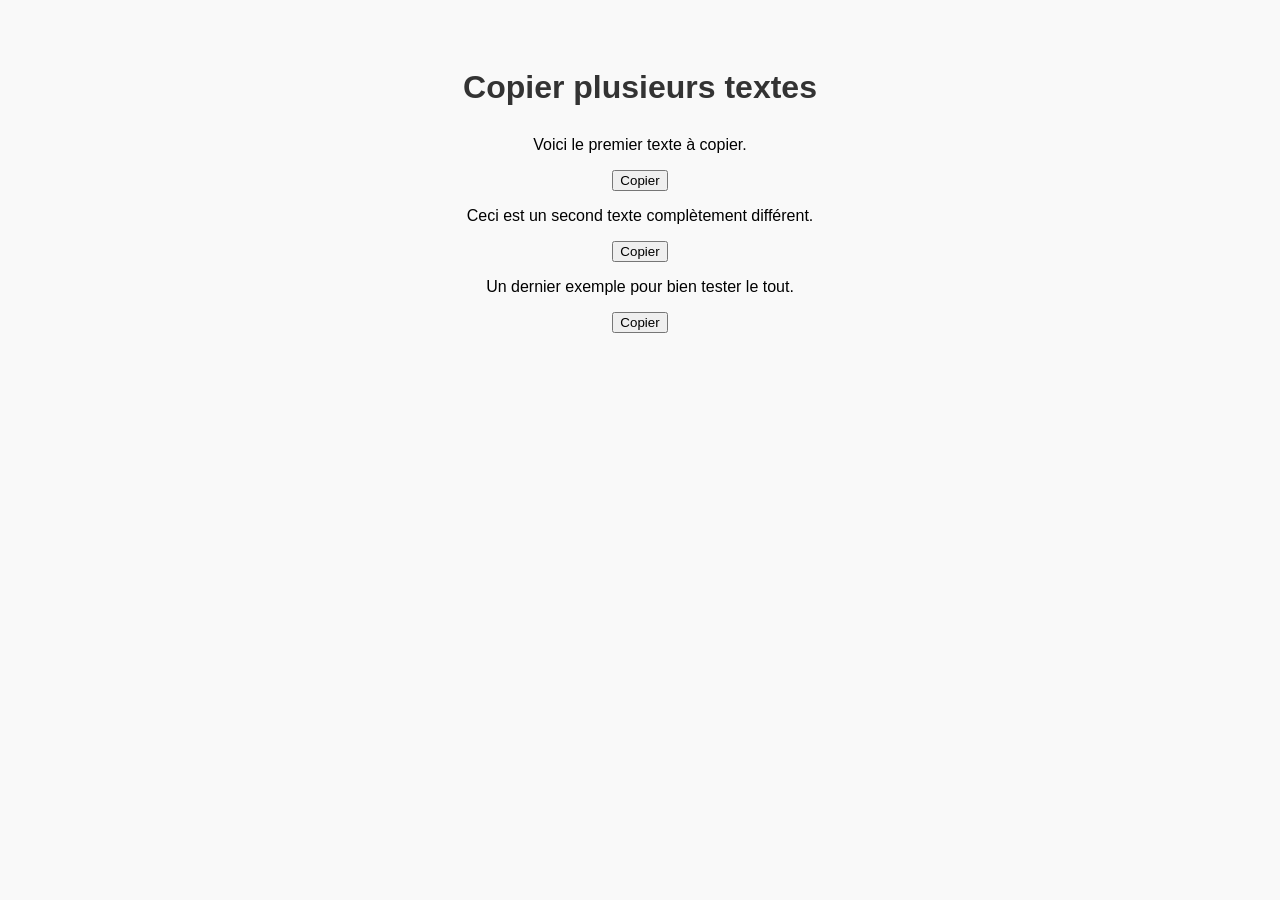
<file: Index1.html>
<!DOCTYPE html>
<html lang="fr">
<head>
  <meta charset="UTF-8">
  <meta name="viewport" content="width=device-width, initial-scale=1.0">
  <title>Copier dans le presse papier</title>
  <link rel="stylesheet" href="style.css">
  <script defer src="script1.js"></script>
</head>
<body>
  <h1>Copier plusieurs textes</h1>

  <div class="bloc">
    <p class="texteACopier">Voici le premier texte à copier.</p>
    <button class="copierBtn">Copier</button>
    <p class="confirmationMessage"></p>
  </div>

  <div class="bloc">
    <p class="texteACopier">Ceci est un second texte complètement différent.</p>
    <button class="copierBtn">Copier</button>
    <p class="confirmationMessage"></p>
  </div>

  <div class="bloc">
    <p class="texteACopier">Un dernier exemple pour bien tester le tout.</p>
    <button class="copierBtn">Copier</button>
    <p class="confirmationMessage"></p>
  </div>

</body>
</html>
</file>
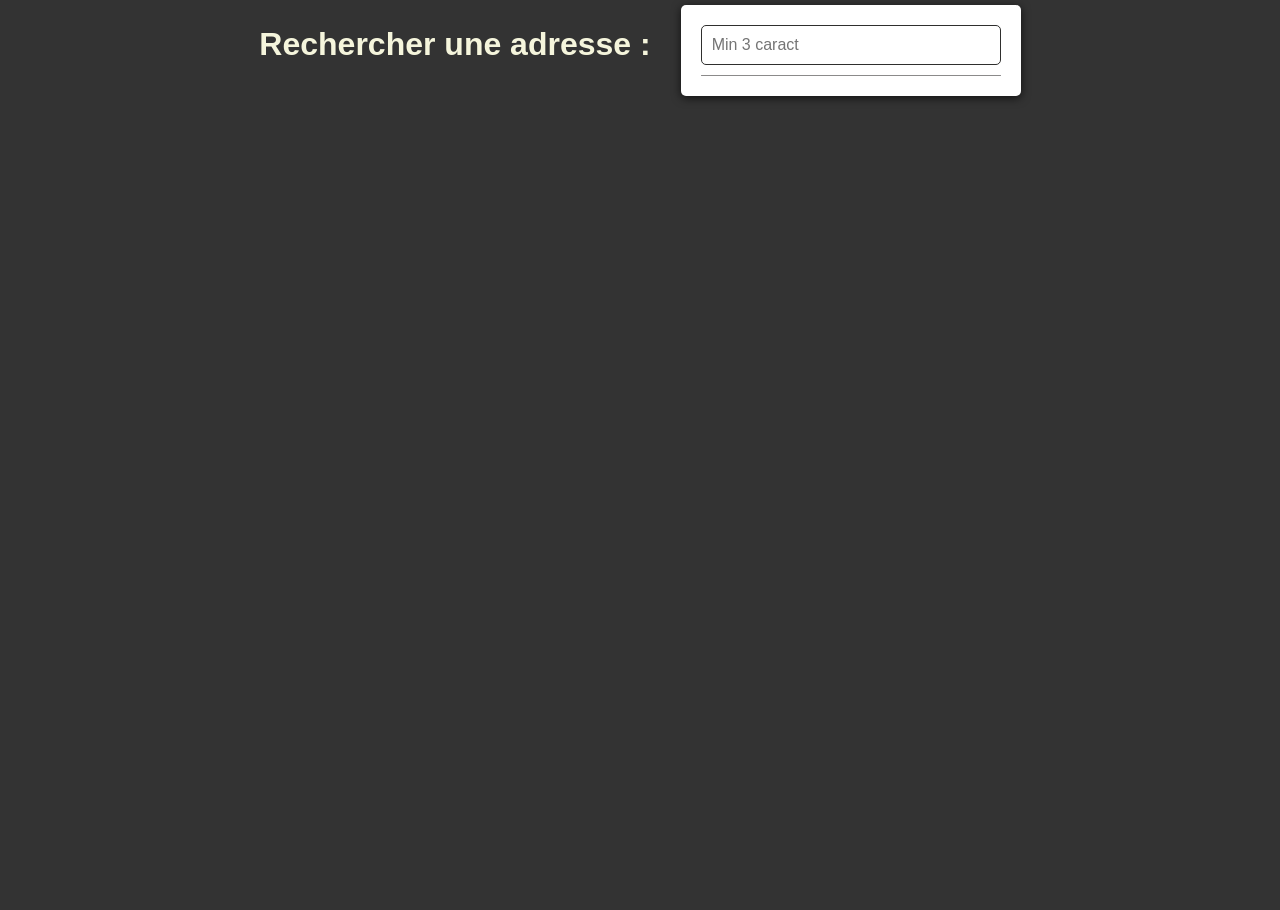
<file: exo3/index3.html>
<!DOCTYPE html>
<html lang="fr">
<head>
    <meta charset="UTF-8">
    <meta name="viewport" content="width=device-width, initial-scale=1.0">
    <title>Moteur de recherche d'adresses</title>
    <link rel="stylesheet" href="style.css">
    <script defer src="script3.js"></script>
</head>
<body>
    <h1>Rechercher une adresse : </h1>
    <div class="search-container" data-search-id="1">
        <input type="text" placeholder="Min 3 caract" autocomplete="off">
        <ul></ul>
    </div>
</body>
</html>
</file>
<file: style.css>
body {
  font-family: Arial, sans-serif;
  background-color: #f9f9f9;
  padding: 40px;
  text-align: center;
}

h1 {
  color: #333;
  margin-bottom: 30px;
}

bloc {
  background-color: #fff;
  padding: 20px;
  border-radius: 10px;
  box-shadow: 0 0 10px rgba(0,0,0,0.1);
  max-width: 600px;
  margin: 20px auto;
}

#texteACopier {
  margin-bottom: 15px;
}

#copierBtn {
  padding: 10px 20px;
  background-color: #4374b8;
  color: white;
  border: none;
  border-radius: 8px;
  font-size: 16px;
  cursor: pointer;
  transition: background-color 0.3s ease;
}

#copierBtn:hover {
  background-color: #2a61af;
}

#confirmationMessage {
  margin-top: 20px;
  font-weight: bold;
  color: #333;
}
</file>
<file: exo3/style.css>
body {
    font-family: Arial, sans-serif;
    margin: 0;
    padding: 0;
    background-color: #333333;
    display: flex;
    flex-direction: row; 
    flex-wrap: wrap;      
    justify-content: center;
    align-items: flex-start;
    min-height: 100vh;
    padding: 5px;
    gap: 10px; 
}

h1 {
    color: beige;
}


.search-container {
    background-color: white;
    border-radius: 5px;
    box-shadow: 0 2px 10px rgba(0, 0, 0, 0.682);
    width: 300px;
    margin-bottom: 20px;
    padding: 20px;
    margin-left: 20px;
}

.search-container input[type="text"] {
    width: 100%;
    padding: 10px;
    font-size: 16px;
    border: 1px solid #2f2f2e;
    border-radius: 5px;
    box-sizing: border-box;
    margin-bottom: 10px;
    transition: border-color 0.3s ease;
}

.search-container input[type="text"]:focus {
    border-color: #68873d;
    outline: none;
}

.search-container ul {
    list-style-type: none;
    margin: 0;
    padding: 0;
    max-height: 200px;
    overflow-y: auto;
    border: 1px solid #8b8a8a;
    border-top: none;
    border-radius: 0 0 5px 5px;
    background-color: #fff;
}

.search-container ul li {
    padding: 10px;
    cursor: pointer;
    transition: background-color 0.2s ease;
}

.search-container ul li:hover {
    background-color: #68873d;
    color: #fff;
}

.search-container ul li.no-result {
    color: #888;
    font-style: italic;
    padding: 10px;
    text-align: center;
}

.search-container ul li {
    opacity: 0;
    animation: fadeIn 0.3s forwards;
}

.search-container ul li:nth-child(odd) {
    animation-delay: 0.1s;
}

.search-container ul li:nth-child(even) {
    animation-delay: 0.2s;
}

@keyframes fadeIn {
    to {
        opacity: 1;
    }
}
</file>
